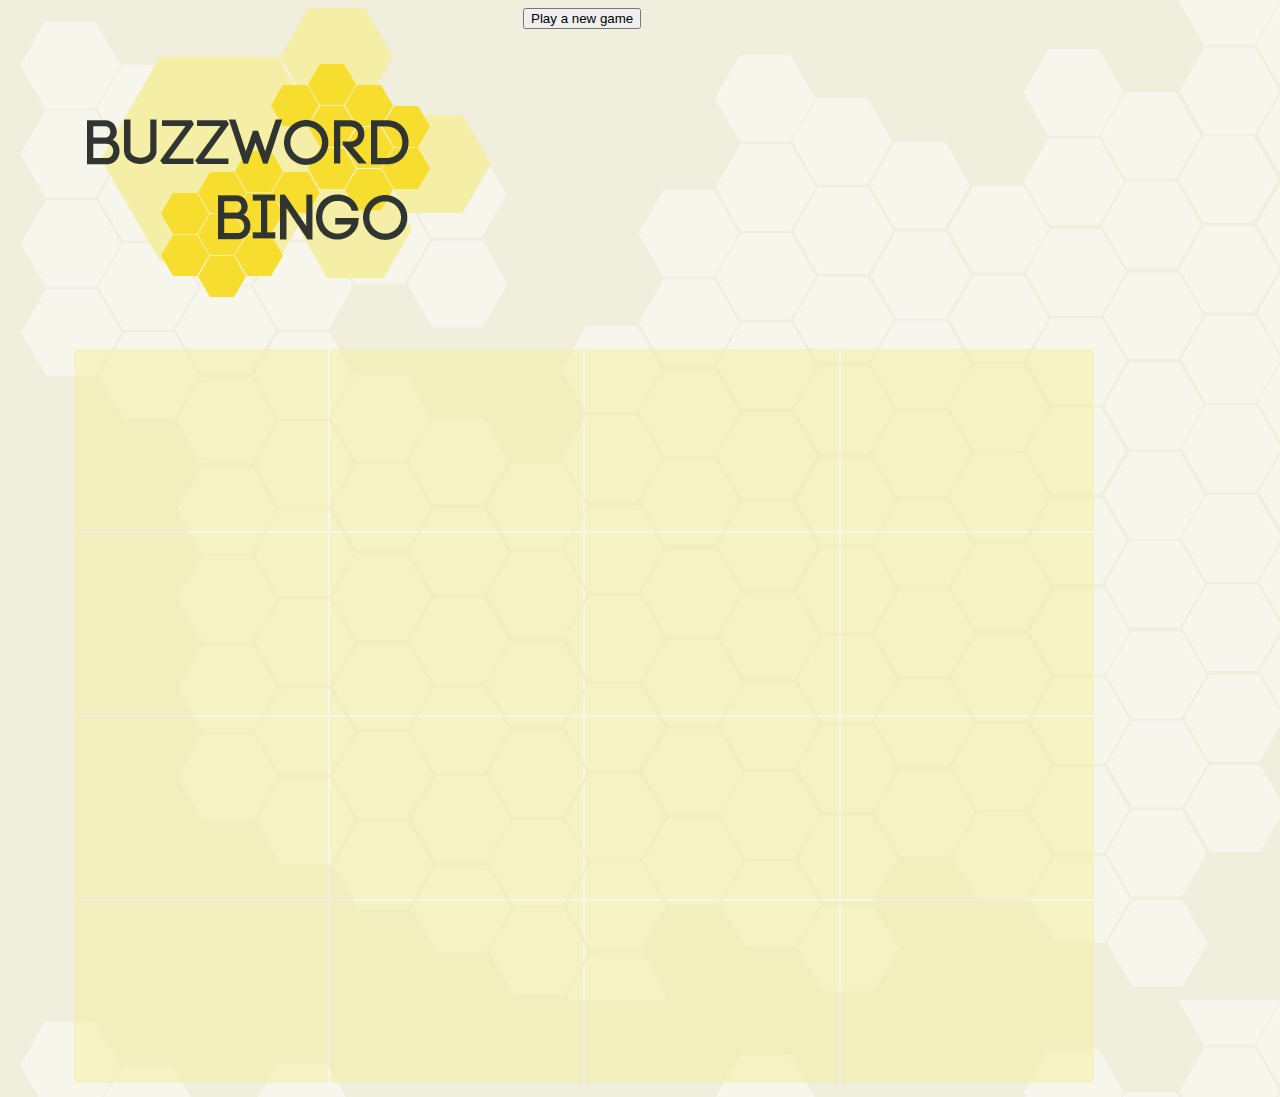
<file: index.html>
<!DOCTYPE html>
<html>
<head>
    <link rel="stylesheet" type="text/css" href="buzz_css.css">
 <script src="https://ajax.googleapis.com/ajax/libs/jquery/2.1.3/jquery.min.js"></script>

    <script src="https://cdn.firebase.com/js/client/2.2.7/firebase.js"></script>

    <meta name="viewport" content="width=device-width, initial-scale=1">
    <title>Buzzword Bingo</title>
</head>


<body><section id="lab">
<div id="sectionheader"> <img src="buzz_logo.png"> </div>
    <!-- <table style= "width: 80%">
       <tr>
       <td > <div class='square' id="square-16">
        <div class="hexagon hexagon2">
            <div class="hexagon-in1">
                <div class="hexagon-in2" style="background-color: #f4e26d",>
            </div>
              </div>
             </div>
         </div>
     </div> </td>

       <td> <div class='square' id="square-1">
        <div class="hexagon hexagon2">
            <div class="hexagon-in1">
                <div class="hexagon-in2" style="background-color: #f4e26d"
            </div>
              </div>
             </div>
         </div>
         </div> </td>



       <td> <div class='square' id="square-2">
        <div class="hexagon hexagon2">
            <div class="hexagon-in1">
                <div class="hexagon-in2" style="background-color: #f4e26d"
            </div>
              </div>
             </div>
         </div>
         </div>
     </td>


     <td> <div class='square' id="square-3">
        <div class="hexagon hexagon2">
            <div class="hexagon-in1">
                <div class="hexagon-in2" style="background-color: #f4e26d"
            </div>
              </div>
             </div>
         </div>
         </div> </td>
     </tr>


    <tr>
        <td>
        <div class='square' id="square-4">
        <div class="hexagon hexagon2">
            <div class="hexagon-in1">
                <div class="hexagon-in2" style="background-color: #f4e26d"
            </div>
              </div>
             </div>
         </div>
         </div>
            </td>

           <td> <div class='square' id="square-5">
        <div class="hexagon hexagon2">
            <div class="hexagon-in1">
                <div class="hexagon-in2" style="background-color: #f4e26d"
            </div>
              </div>
             </div>
         </div>
         </div>
     </td>

          <td> <div class='square' id="square-6">
        <div class="hexagon hexagon2">
            <div class="hexagon-in1">
                <div class="hexagon-in2" style="background-color: #f4e26d"
            </div>
              </div>
             </div>
         </div>
         </div>
            </td>
         <td>  <div class='square' id="square-7">
        <div class="hexagon hexagon2">
            <div class="hexagon-in1">
                <div class="hexagon-in2" style="background-color: #f4e26d"
            </div>
              </div>
             </div>
         </div>
         </div> </td>
     </tr>
             <tr>
                <td> <div class='square' id="square-8">
        <div class="hexagon hexagon2">
            <div class="hexagon-in1">
                <div class="hexagon-in2" style="background-color: #f4e26d"
            </div>
              </div>
             </div>
         </div>
         </div> </td>

    <td> <div class='square' id="square-9">
        <div class="hexagon hexagon2">
            <div class="hexagon-in1">
                <div class="hexagon-in2" style="background-color: #f4e26d"
            </div>
              </div>
             </div>
         </div>
         </div> </td>

    <td> <div class='square' id="square-10">
        <div class="hexagon hexagon2">
            <div class="hexagon-in1">
                <div class="hexagon-in2" style="background-color: #f4e26d"
            </div>
              </div>
             </div>
         </div>
         </div> </td>

        <td> <div class='square' id="square-11">
        <div class="hexagon hexagon2">
            <div class="hexagon-in1">
                <div class="hexagon-in2" style="background-color: #f4e26d"
            </div>
              </div>
             </div>
         </div>
         </div> </td>
     </tr>

  <td> <div class='square' id="square-12">
        <div class="hexagon hexagon2">
            <div class="hexagon-in1">
                <div class="hexagon-in2" style="background-color: #f4e26d"
            </div>
              </div>
             </div>
         </div>
         </div> </td>



            <td><div class='square' id="square-13">
        <div class="hexagon hexagon2">
            <div class="hexagon-in1">
                <div class="hexagon-in2" style="background-color: #f4e26d"
            </div>
              </div>
             </div>
         </div>
         </div> </td>

       <td> <div class='square' id="square-14">
        <div class="hexagon hexagon2">
            <div class="hexagon-in1">
                <div class="hexagon-in2" style="background-color: #f4e26d"
            </div>
              </div>
             </div>
         </div>
         </div> </td>

     <td><div class='square' id="square-15">
        <div class="hexagon hexagon2">
            <div class="hexagon-in1">
                <div class="hexagon-in2" style="background-color: #f4e26d"
            </div>
              </div>
             </div>
         </div>
         </div>
     </td>
 </tr>
 -->
<button id="make-new-board">Play a new game</button>
<div class='img-container'>

 <table>
<tr>
<td id="square-0"></td>
<td id="square-1"></td>
<td id="square-2"></td>
<td id="square-3"></td>
</tr>
<tr>
<td id="square-4"></td>
<td id="square-5"></td>
<td id="square-6"></td>
<td id="square-7"></td>
</tr>
<tr>
<td id="square-8"></td>
<td id="square-9"></td>
<td id="square-10"></td>
<td id="square-11"></td>
</tr>
<tr>
<td id="square-12"></td>
<td id="square-13"></td>
<td id="square-14"></td>
<td id="square-15"></td>
</tr>
</table>
</div>

</section>
    <script src="bingo.js"></script>
</body>
</html>
</file>
<file: buzz_css.css>
html{
  background-color: #f0efde;
  background-image: url('back.png');
  font-family: helvetica;
  font-weight: bold;

  }

  #make-new-board {
    display: inline-block;
  }

  #sectionheader{
    display: inline-block;
    /*position: inline;*/
    float: left;
  }

  td {
    /*margin-left: 20px;*/
    height: 20vh;
    width: 20vw;
    text-align: center;
    /*border-style: ridge;*/
    background-color: #f4ee9c;
    opacity: 0.5;
  }

  table {
    float: right;
    /*border-style: ridge;*/
    text-align: center;
    margin: 0;
    /*width: 100%;*/
    display: inline-block;
    width: 80vw;

  }

  .img-container {
    /*background-image: url('table.png');*/
    /*background-repeat: no-repeat;*/
    width: 85vw;
    /*height: 70vh;*/
    display: inline-block;
  }

  td.highlight {
    background-color: #F7DD2E;
  }


  /*
  .hexagon2 {
    position: relative;
    width: 100%;
    height: 200px;
    top: -20%;
    background-color: #f4e26d;
  }

  .hexagon {
    overflow: hidden;
    visibility: hidden;
    background-color: #f4e26d;
  }

  .hexagon-in1 {
    overflow: hidden;
    width: 100%;
    height: 100%;
    background-color: #f4e26d;
     -webkit-transform: rotate(-60deg);
    -moz-transform: rotate(-60deg);
    -o-transform: rotate(-60deg);
    -ms-transform: rotate(-60deg);
    transform: rotate(-60deg);
  }

  .hexagon-in2 {
    -webkit-box-shadow: inset 0 0 0 100px rgb(244, 238, 156);
    box-shadow: inset 0 0 0 200px rgb(244, 238, 156);
    overflow: hidden;
    width: 100%;
    height: 100%;
    background-position: 30%;

    -webkit-background-size: 125%;
    -moz-background-size: 125%;
    background-size: 125%;
    visibility: visible;

    -webkit-transform: rotate(-30deg);
    -moz-transform: rotate(-60deg);
    -o-transform: rotate(-60deg);
    -ms-transform: rotate(-60deg);
    transform: rotate(-60deg);

    -webkit-transition: all 0.5s ease;
    -moz-transition: all 0.5s ease;
    -o-transition: all 0.5s ease;
    -ms-transition: all 0.5s ease;
    transition: all 0.5s ease;
  }

  .hexagon-in2.highlight {
    -webkit-box-shadow: inset  0 0 0px #F2F079;
    box-shadow: inset  0 0 0px #F2F079;
  }




  @media (max-width: 820px) {
    .lab_item:nth-child(5n-1) {
    */margin-left: 102px;
  }



  /*@media (max-width: 640px) {
    #lab article {
    width: 405px;
  }

  .lab_item:nth-child(5n-1) {
    margin-left: 0px;
  }

  .lab_item:nth-child(3n) {
    margin-left: 102px;
  }

  .lab_item:nth-child(n+3) {
    margin-top: -56px;
  }

  }

  @media (max-width: 450px) {
    #lab article {
    width: 300px;
  }

  p {
    text-align: center;
    vertical-align: middle;
    position: absolute;
    right: 140px;
    top: 65px;
    z-index: 99;
  }
  */
</file>
